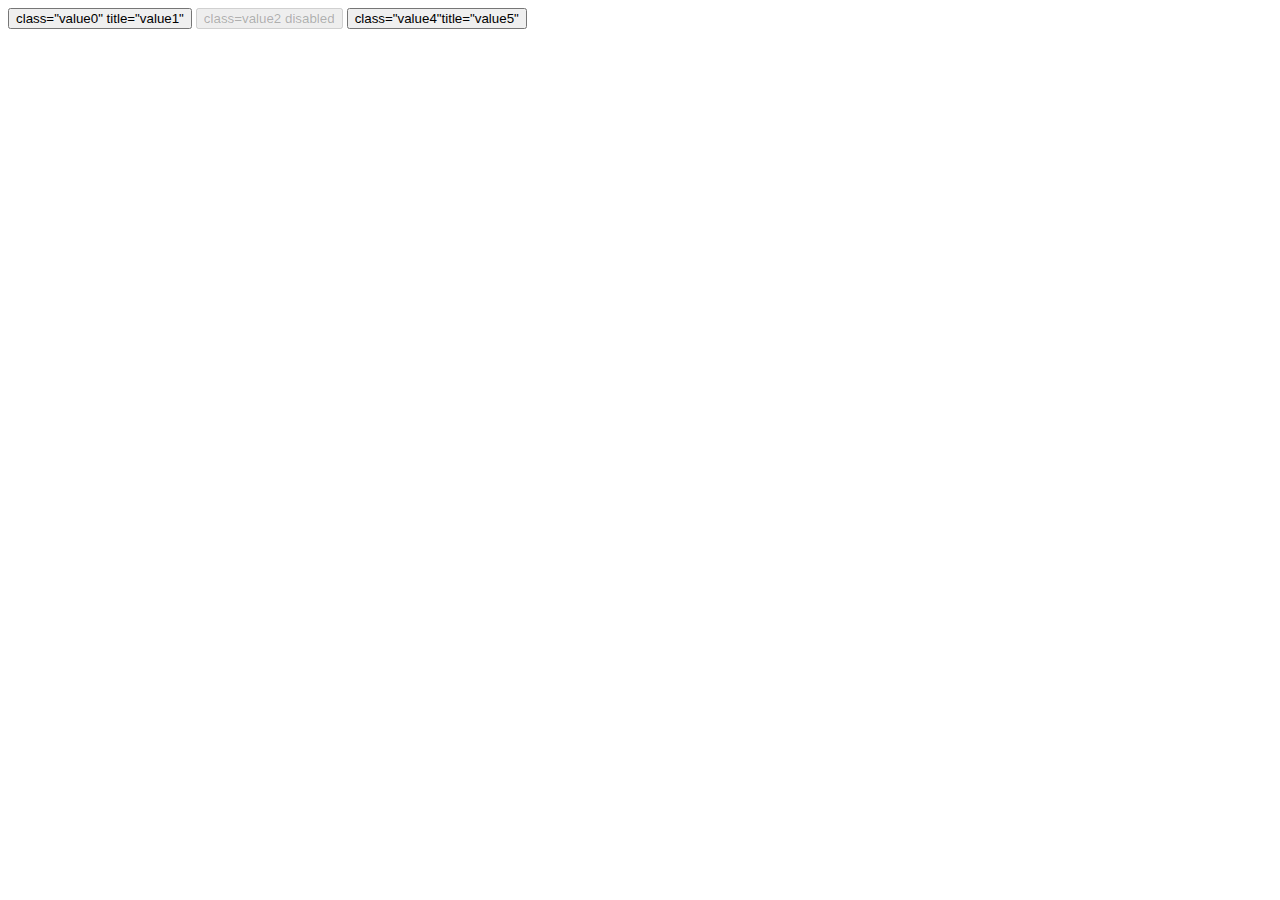
<file: node_modules/gulp-jscs/node_modules/jscs/node_modules/htmlparser2/test/Documents/Attributes.html>
<!doctype html>
<html>
<head>
	<title>Attributes test</title>
</head>
<body>
	<!-- Normal attributes -->
	<button id="test0" class="value0" title="value1">class="value0" title="value1"</button>

	<!-- Attributes with no quotes or value -->
	<button id="test1" class=value2 disabled>class=value2 disabled</button>

	<!-- Attributes with no space between them. No valid, but accepted by the browser -->
	<button id="test2" class="value4"title="value5">class="value4"title="value5"</button>
</body>
</html>
</file>
